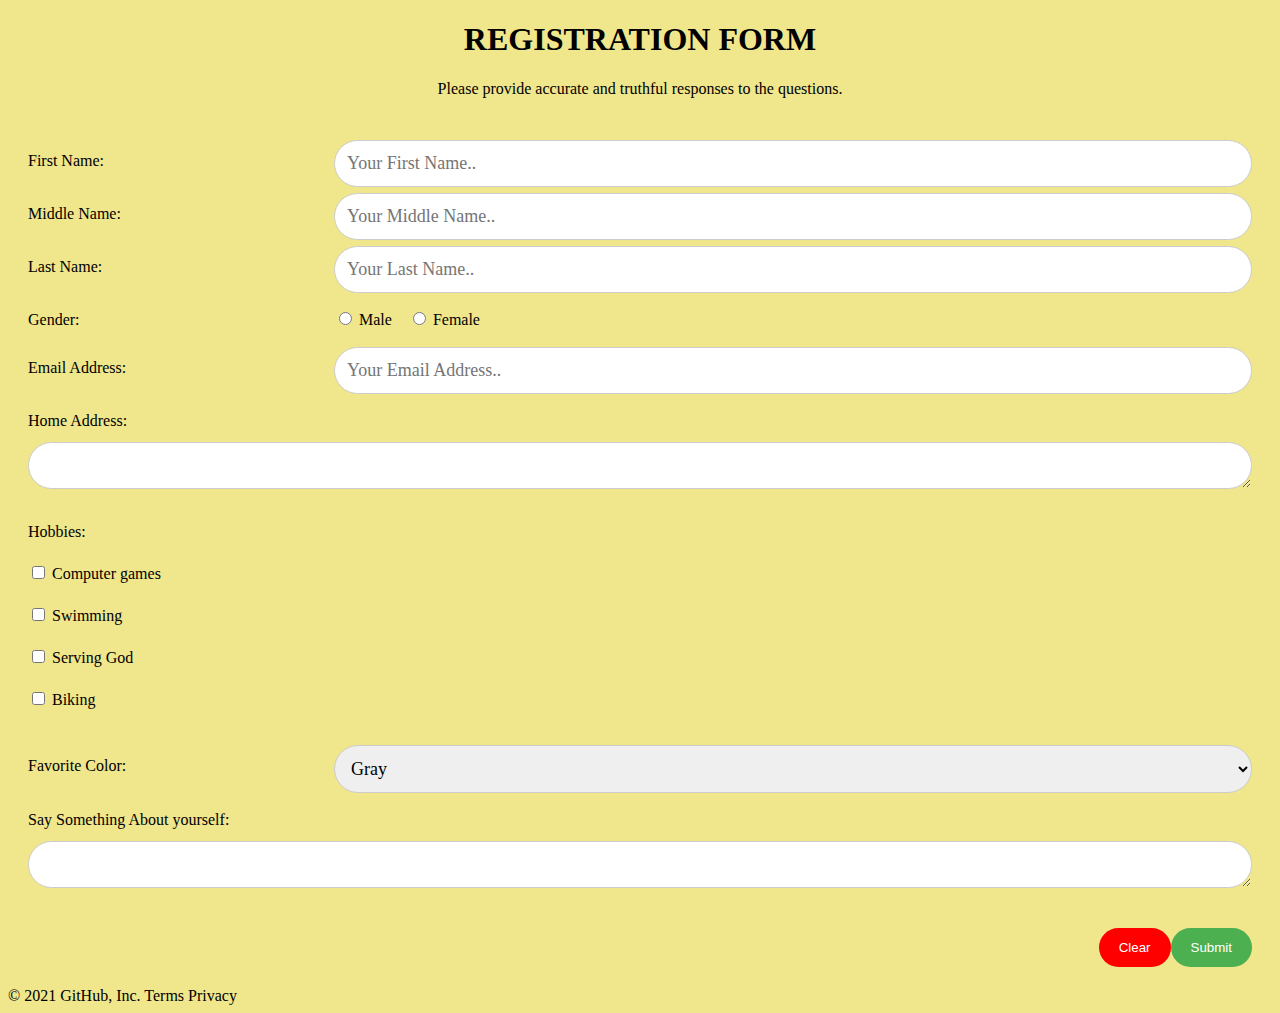
<file: ReanJoeMarcIllut.html>
<!DOCTYPE html>
<html>
<head>
<style>
  h1 {
  color: black;
  text-align: center;
  font-family: "Times New Roman", Times, serif;
} 
  p {
  color: black;
  text-align: center;
  font-family: "Times New Roman", Times, serif;
} 
* {
  box-sizing: border-box;
}
body {
  background-color:khaki;
}
input[type=text], select, textarea {
  font-family: "Times New Roman", Times, serif;
  font-size: large;
  width: 100%;
  padding: 12px;
  border: 1px solid #ccc;
  border-radius: 50px;
  resize: vertical;
}

label {
  padding: 12px 12px 12px 0;
  display: inline-block;
}

input[type=submit] {
  background-color: #4CAF50;
  color: white;
  padding: 12px 20px;
  border: none;
  border-radius: 50px;
  cursor: pointer;
  float: right;
}
input[type=reset] {
  background-color: red;
  color: white;
  padding: 12px 20px;
  border: none;
  border-radius: 50px;
  cursor: pointer;
  float: right;
}
input[type=email], select, textarea {
  font-family: "Times New Roman", Times, serif;
  font-size: large;
  width: 100%;
  padding: 12px;
  border: 1px solid #ccc;
  border-radius: 50px;
  resize: vertical;
}
input[type=text], select, textarea {
  font-family: "Times New Roman", Times, serif;
  font-size: large;
  width: 100%;
  padding: 12px;
  border: 1px solid #ccc;
  border-radius: 50px;
  resize: vertical;
}
input[type=submit]:hover {
  background-color: #45a049;
}

.container {
  border-radius: 50px;
  background-color: transparent;
  padding: 20px;
}

.col-25 {
  float: left;
  width: 25%;
  margin-top: 6px;
}

.col-75 {
  float: left;
  width: 75%;
  margin-top: 6px;
}

/* Clear floats after the columns */
.row:after {
  content: "";
  display: table;
  clear: both;
}
@media screen and (max-width: 600px) {
  .col-25, .col-75, input[type=submit] {
    width: 100%;
    margin-top: 0;
  }
}
</style>
</head>
<body>

<h1>REGISTRATION FORM</h1>
<p>Please provide accurate and truthful responses to the questions.</p>

<div class="container">
  <form action="/action_page.php">
  <div class="row">
    <div class="col-25">
      <label for="fname">First Name:</label>
    </div>
    <div class="col-75">
      <input type="text" placeholder="Your First Name..">
    </div>
  </div>
   <div class="row">
    <div class="col-25">
      <label for="Mname">Middle Name:</label>
    </div>
    <div class="col-75">
      <input type="text" placeholder="Your Middle Name..">
    </div>
  </div>
  <div class="row">
    <div class="col-25">
      <label for="Lname">Last Name:</label>
    </div>
    <div class="col-75">
      <input type="text" placeholder="Your Last Name..">
    </div>
  </div>
  <div class="row">
    <div class="col-25">
      <label for="Gender">Gender:</label>
    </div>
    <div class="col-75">
      <input type="radio" id="Male" name="Gender" value="Male">
        <label for="Male">Male</label>
        <input type="radio" id="Female" name="Gender" value="Female">
        <label for="Female">Female</label>
      </select>
    </div>
  </div>
  <div class="row">
    <div class="col-25">
      <label for="email">Email Address:</label>
    </div>
    <div class="col-75">
      <input type="email" placeholder="Your Email Address..">
    </div>
  </div>
	<div class="row">
    <div class="col-25">
      <label for="Home Address">Home Address:</label>
    </div>
    </div>
    <textarea id="Home Adress" name="Home Adress" rows="1" cols="40">
  	</textarea><br><br>
	<label>Hobbies:</label><br>
  	<input type="checkbox" id="hobby1" name="hobby1" value="Computer Games">
  	<label for="hobby1">Computer games</label><br>
  	<input type="checkbox" id="hobby2" name="hobby2" value="Playing Music Instrument">
  	<label for="hobby2">Swimming</label><br>
 	<input type="checkbox" id="hobby3" name="hobby3" value="Cooking">
  	<label for="hobby3">Serving God</label><br>
  	<input type="checkbox" id="hobby4" name="hobby4" value="Drawing">
  	<label for="hobby3">Biking</label><br><br>
      <div class="row">
    <div class="col-25">
      <label for="Favcolor">Favorite Color:</label>
    </div>
    <div class="col-75">
      <select id="Color" name="Color">
        <option value="Gray">Gray</option>
        <option value="Green">Green</option>
        <option value="Blue">White</option>
		<option Valie="Black">Black</option>
		<option Valie="Brown">Brown</option>
		<option Valie="Yellow">Yellow</option>
      </select>
    </div>
  </div>
	<div class="row">
    <div class="col-25">
      <label for="Home Address">Say Something About yourself:</label>
    </div>
	</div>
    <textarea id="Home Adress" name="Home Adress" rows="1" cols="40">
  	</textarea><br><br>
  <br>
  <div class="row">
    <input type="submit" value="Submit">
    <input type="reset" value="Clear">
  </div>
  </form>
</div>

</body>
</html>
© 2021 GitHub, Inc.
Terms
Privacy
</file>
